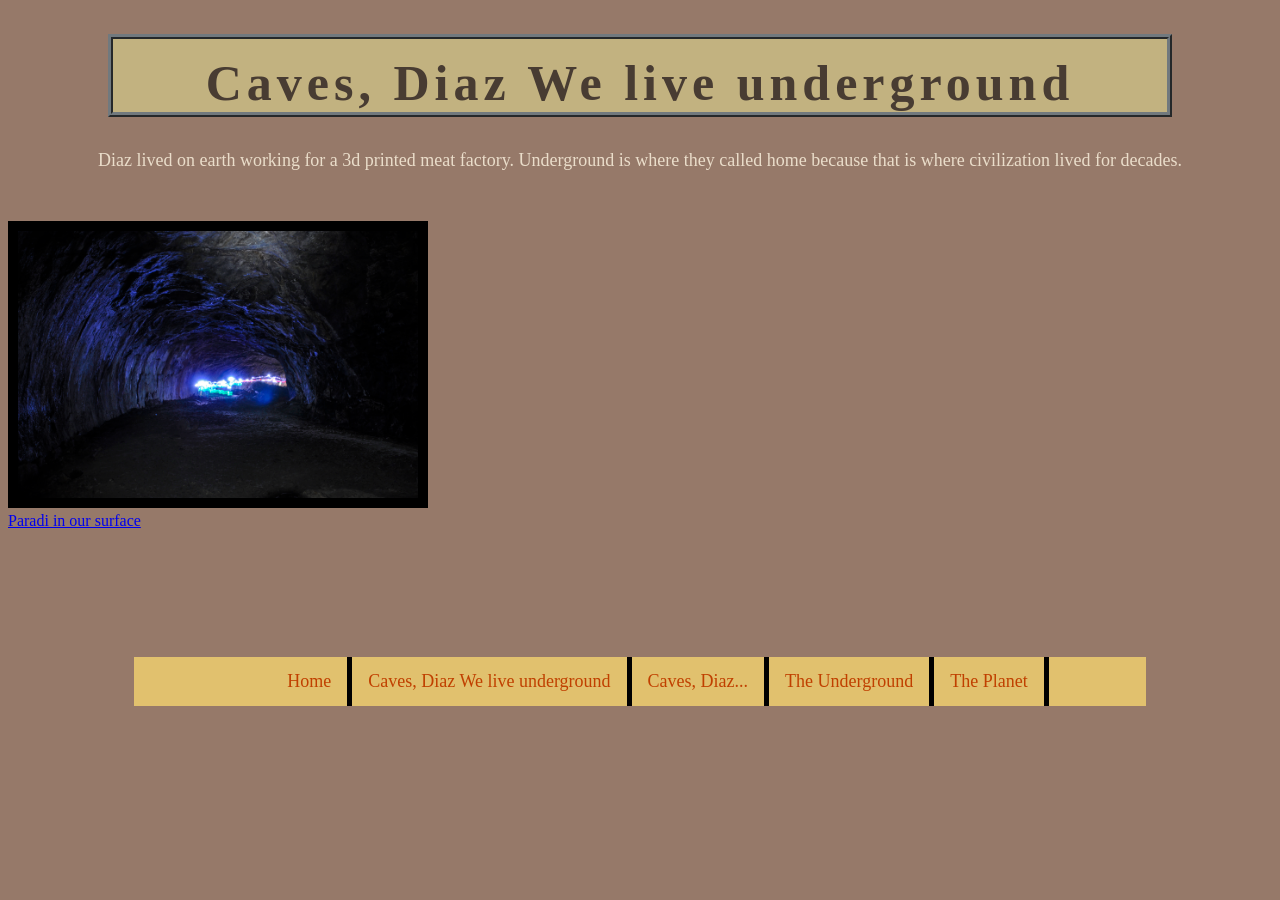
<file: index.html>
<!DOCTYPE html>
<html>
<head>
	<meta charset="utf-8">
	<meta name="viewport" content="width=device-width, initial-scale=1">
	<title>Earth Seventeen World Camel</title>
	<link rel="stylesheet" type="text/css" href="styles.css">
</head>
<body>
	<h1>Caves, Diaz We live underground </h1>
	<p>Diaz lived on earth working for a 3d printed meat factory. Underground is where they called home because that is where civilization lived for decades.</p>
	<img src="images/cave.jpg" width="400px" alt="Home">

	<br>
	<a href="landscape.html">Paradi in our surface</a>

<ul>
	<li><a href="index.html">Home</a></li>
	<li><a href="landscape.html">Caves, Diaz We live underground</a></li>
	<li><a href="animation.html">Caves, Diaz...</a></li>
	<li><a href="audio.html">The Underground</a></li>
	<li><a href="3dmodel.html">The Planet</a></li>
</ul>

</body>
</html>
</file>
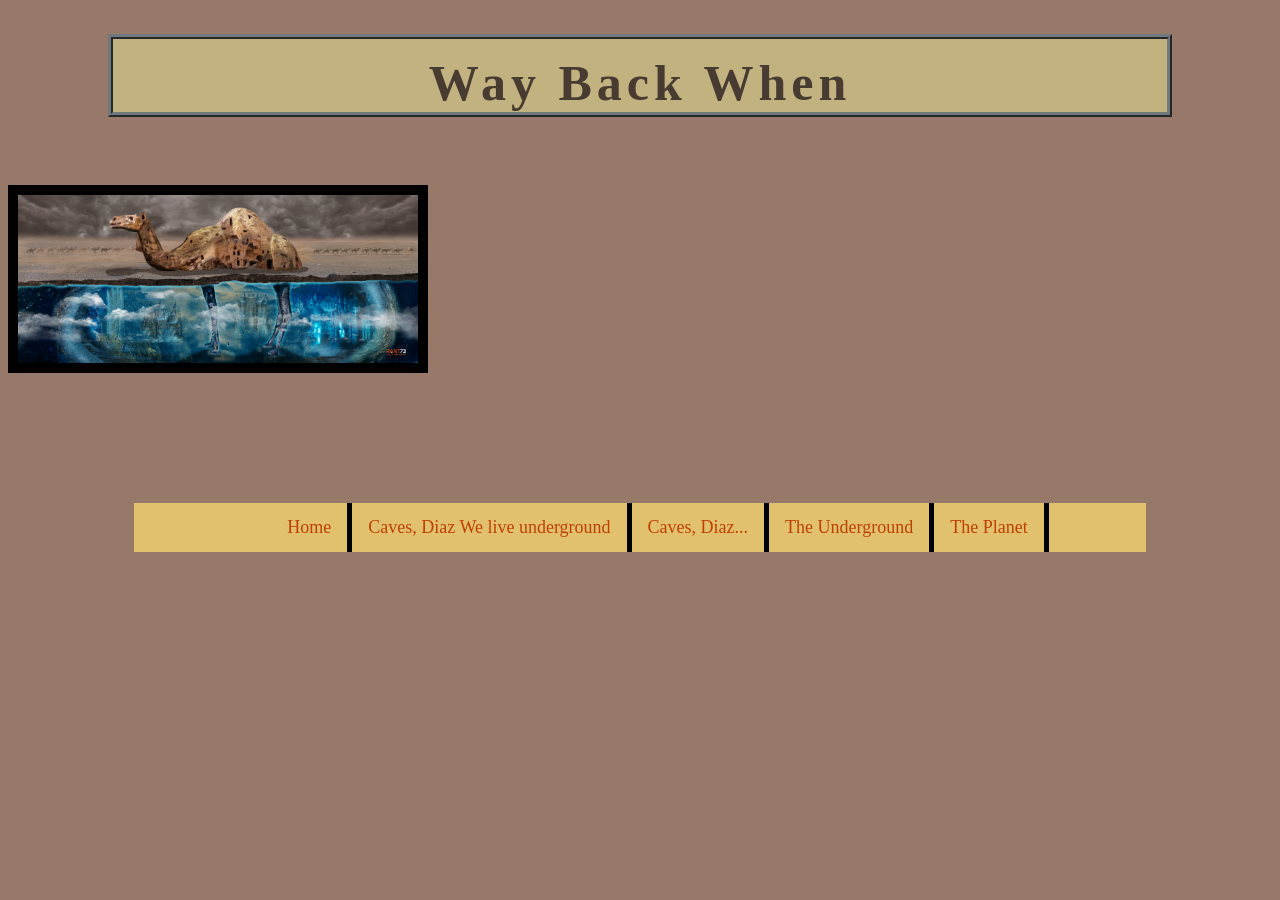
<file: 3dmodel.html>
<!DOCTYPE html>
<html>
<head>
	<meta charset="utf-8">
	<meta name="viewport" content="width=device-width, initial-scale=1">
	<title>The Planet</title>
	<link rel="stylesheet" type="text/css" href="styles.css">
</head>
<body>
	<h1>Way Back When</h1>
	<p></p>
	<br>

<img src="images/Historical.jpg" width="400px">

<ul>
	<li><a href="index.html">Home</a></li>
	<li><a href="landscape.html">Caves, Diaz We live underground</a></li>
	<li><a href="animation.html">Caves, Diaz...</a></li>
	<li><a href="audio.html">The Underground</a></li>
	<li><a href="3dmodel.html">The Planet</a></li>
</ul>


</body>
</html>
</file>
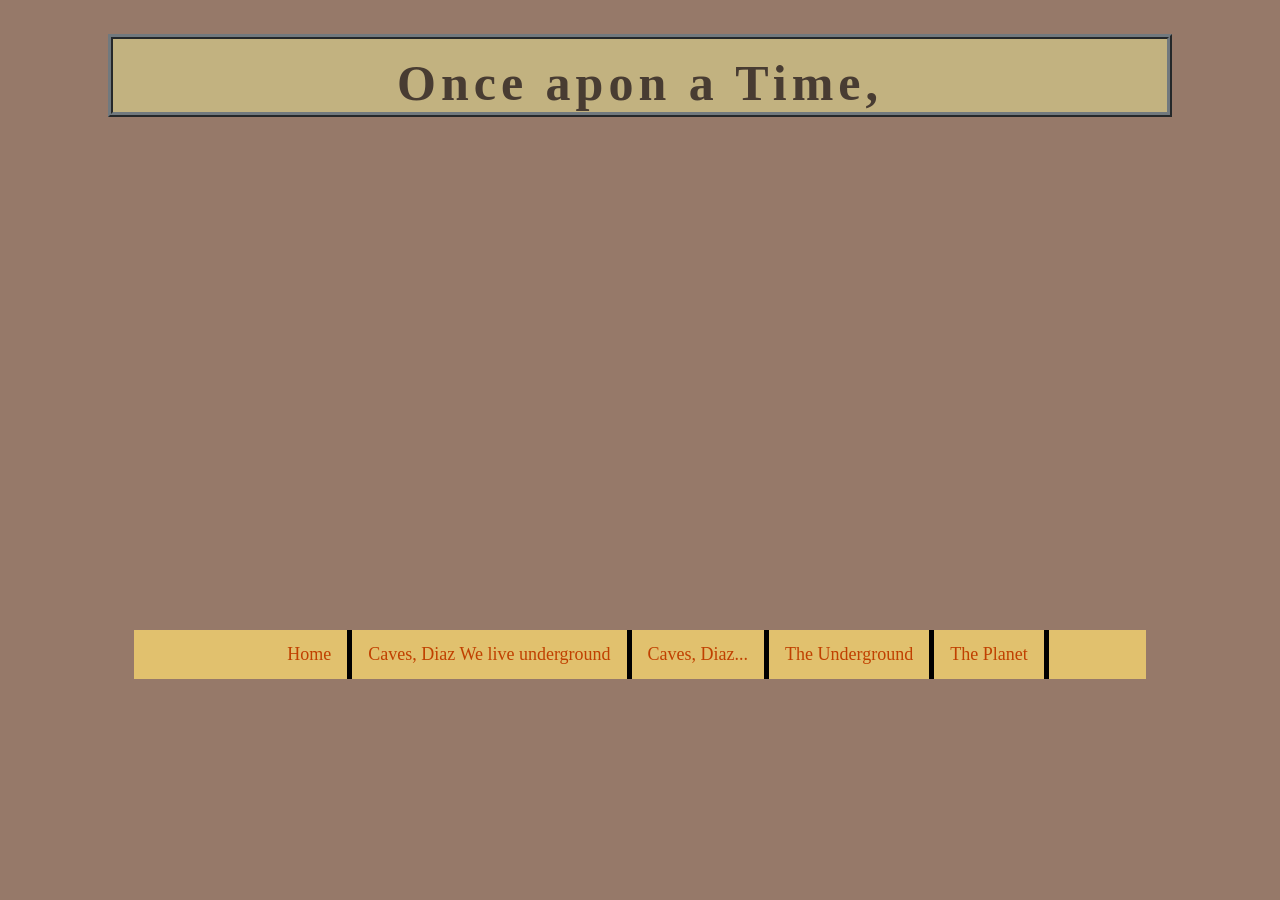
<file: animation.html>
<!DOCTYPE html>
<html>
<head>
	<meta charset="utf-8">
	<meta name="viewport" content="width=device-width, initial-scale=1">
	<title>Caves, Diaz...</title>
	<link rel="stylesheet" type="text/css" href="styles.css">
</head>
<body>
	<h1>Once apon a Time,</h1>
	<p></p>
	<br>


<iframe width="560" height="315" src="https://www.youtube.com/embed/Wn90MotWnEk?si=xyxSlJYjOrcjS_Dz" title="YouTube video player" frameborder="0" allow="accelerometer; autoplay; clipboard-write; encrypted-media; gyroscope; picture-in-picture; web-share" referrerpolicy="strict-origin-when-cross-origin" allowfullscreen></iframe>


<ul>
	<li><a href="index.html">Home</a></li>
	<li><a href="landscape.html">Caves, Diaz We live underground</a></li>
	<li><a href="animation.html">Caves, Diaz...</a></li>
	<li><a href="audio.html">The Underground</a></li>
	<li><a href="3dmodel.html">The Planet</a></li>
</ul>



</body>
</html>
</file>
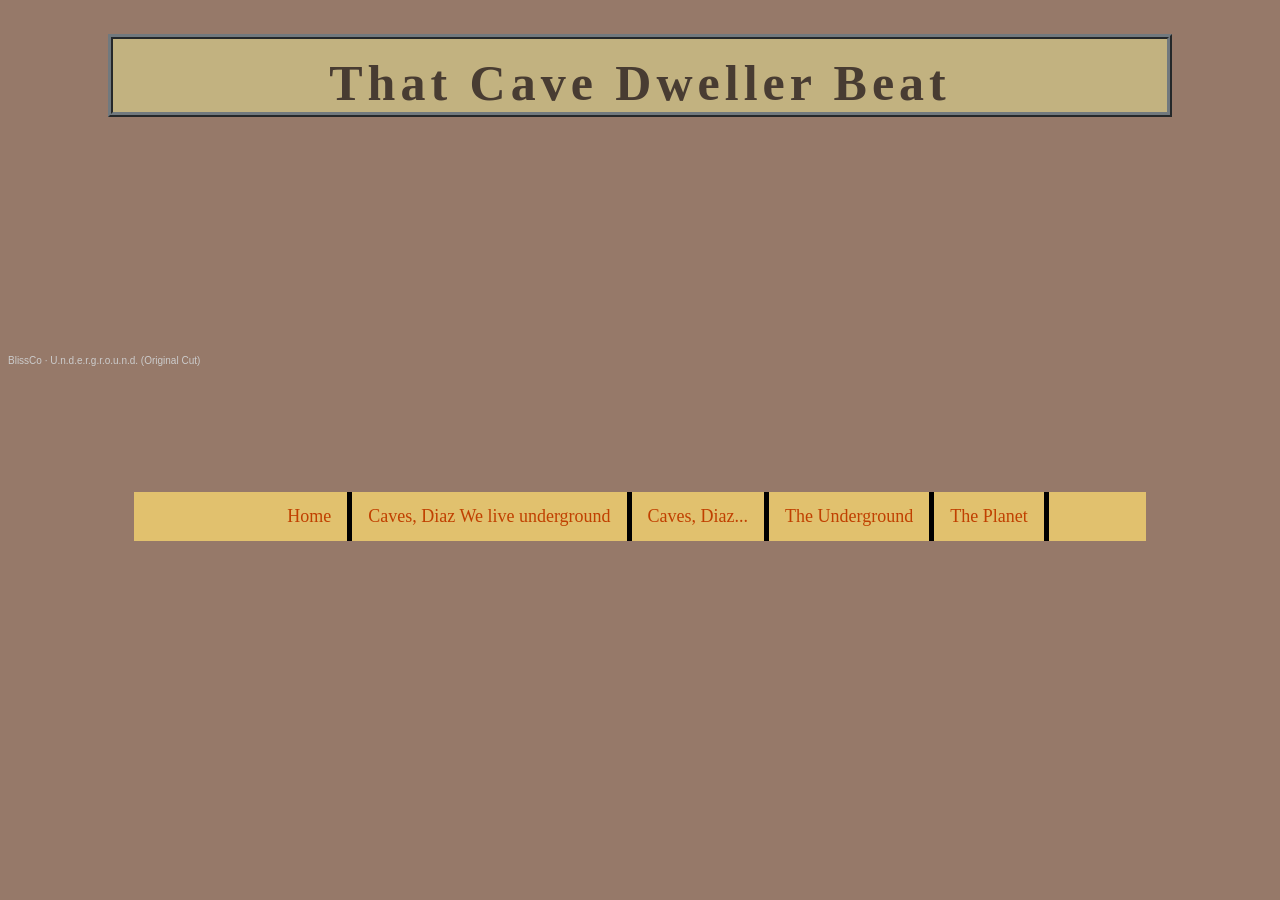
<file: audio.html>
<!DOCTYPE html>
<html>
<head>
	<meta charset="utf-8">
	<meta name="viewport" content="width=device-width, initial-scale=1">
	<title>The Underground</title>
	<link rel="stylesheet" type="text/css" href="styles.css">
</head>
<body>
	<h1>That Cave Dweller Beat</h1>
	<p></p>
	<br>

<iframe width="100%" height="166" scrolling="no" frameborder="no" allow="autoplay; encrypted-media" src="https://w.soundcloud.com/player/?url=https%3A//api.soundcloud.com/tracks/soundcloud%253Atracks%253A244072953&color=%23ff5500&auto_play=false&hide_related=false&show_comments=true&show_user=true&show_reposts=false&show_teaser=true"></iframe><div style="font-size: 10px; color: #cccccc;line-break: anywhere;word-break: normal;overflow: hidden;white-space: nowrap;text-overflow: ellipsis; font-family: Interstate,Lucida Grande,Lucida Sans Unicode,Lucida Sans,Garuda,Verdana,Tahoma,sans-serif;font-weight: 100;"><a href="https://soundcloud.com/blisscorporation" title="BlissCo" target="_blank" style="color: #cccccc; text-decoration: none;">BlissCo</a> · <a href="https://soundcloud.com/blisscorporation/u-n-d-e-r-g-r-o-u-n-d" title="U.n.d.e.r.g.r.o.u.n.d. (Original Cut)" target="_blank" style="color: #cccccc; text-decoration: none;">U.n.d.e.r.g.r.o.u.n.d. (Original Cut)</a></div>

<ul>
	<li><a href="index.html">Home</a></li>
	<li><a href="landscape.html">Caves, Diaz We live underground</a></li>
	<li><a href="animation.html">Caves, Diaz...</a></li>
	<li><a href="audio.html">The Underground</a></li>
	<li><a href="3dmodel.html">The Planet</a></li>
</ul>
</file>
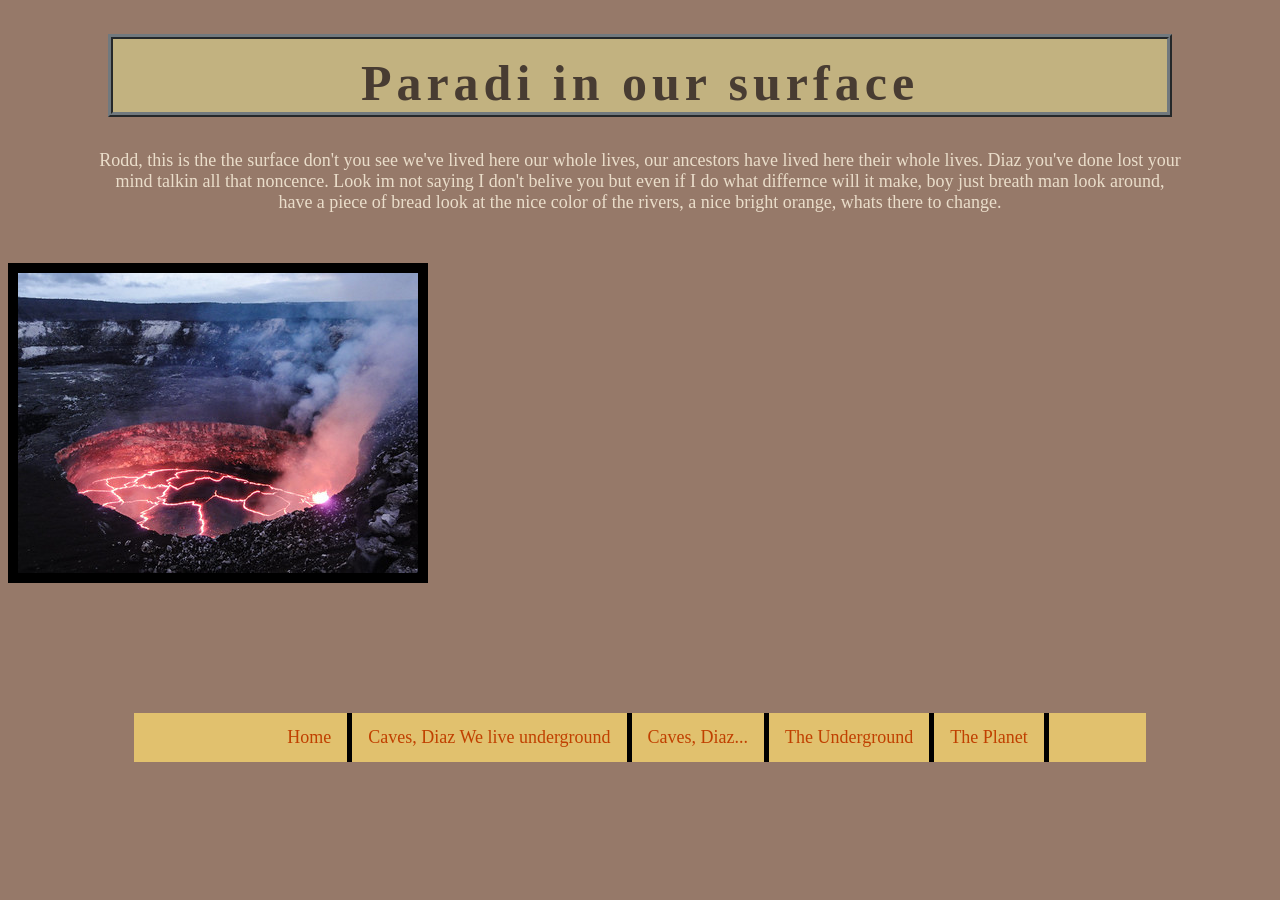
<file: landscape.html>
<!DOCTYPE html>
<html>
<head>
	<meta charset="utf-8">
	<meta name="viewport" content="width=device-width, initial-scale=1">
	<title>Caves, Diaz We live underground</title>
	<link rel="stylesheet" type="text/css" href="styles.css">
</head>
<body>
	<h1>Paradi in our surface</h1>
	<p>Rodd, this is the the surface don't you see we've lived here our whole lives, our ancestors have lived here their whole lives. Diaz you've done lost your mind talkin all that noncence. Look im not saying I don't belive you but even if I do what differnce will it make, boy just breath man look around, have a piece of bread look at the nice color of the rivers, a nice bright orange, whats there to change.</p>
	<img src="images/river.jpg" witdh="400px">
	<br>

<ul>
	<li><a href="index.html">Home</a></li>
	<li><a href="landscape.html">Caves, Diaz We live underground</a></li>
	<li><a href="animation.html">Caves, Diaz...</a></li>
	<li><a href="audio.html">The Underground</a></li>
	<li><a href="3dmodel.html">The Planet</a></li>
</ul>

</body>
</html>
</file>
<file: styles.css>
body{background-color: #967969;}

h1{background-color: #C2B280;
	font-family: Chalkduster, fantasy;
	font-size:50px;
	text-align: center;
	margin-left: 100px;
	margin-right: 100px;
	padding-top: 15px;
	color:#483C32;
	border-style: ridge;
	border-width: 5px;
	border-color: #71797E;
	letter-spacing: 5px;}

p{
	color: #EADDCA;
	font-family: Luminari;
	font-size: 18px;
	text-align: center;
	margin-left: 7%;
	margin-right: 7%;
	margin-bottom: 50px;
}

img{
	border-style: solid;
	border-width: 10px;
	p.double {border-style: double;}

}


ul{
	list-style-type: none;
	margin: 10%;
	margin: 10%;
	overflow: hidden;
	background-color: #E1C16E;
	display: flex;
	justify-content: center;
}

ul li{
	float: left;
	border-right:5px solid; #EBF2C4;
}

ul li a {
	display: block;
	color: #C04000;
	font-family: Chalkduster;
	font-size: 18px;
	text-align: center;
	padding: 14px 16px;
	text-decoration: none;}

ul li a:hover{
	color:black;
	font-size: 25px;
}
























}
</file>
